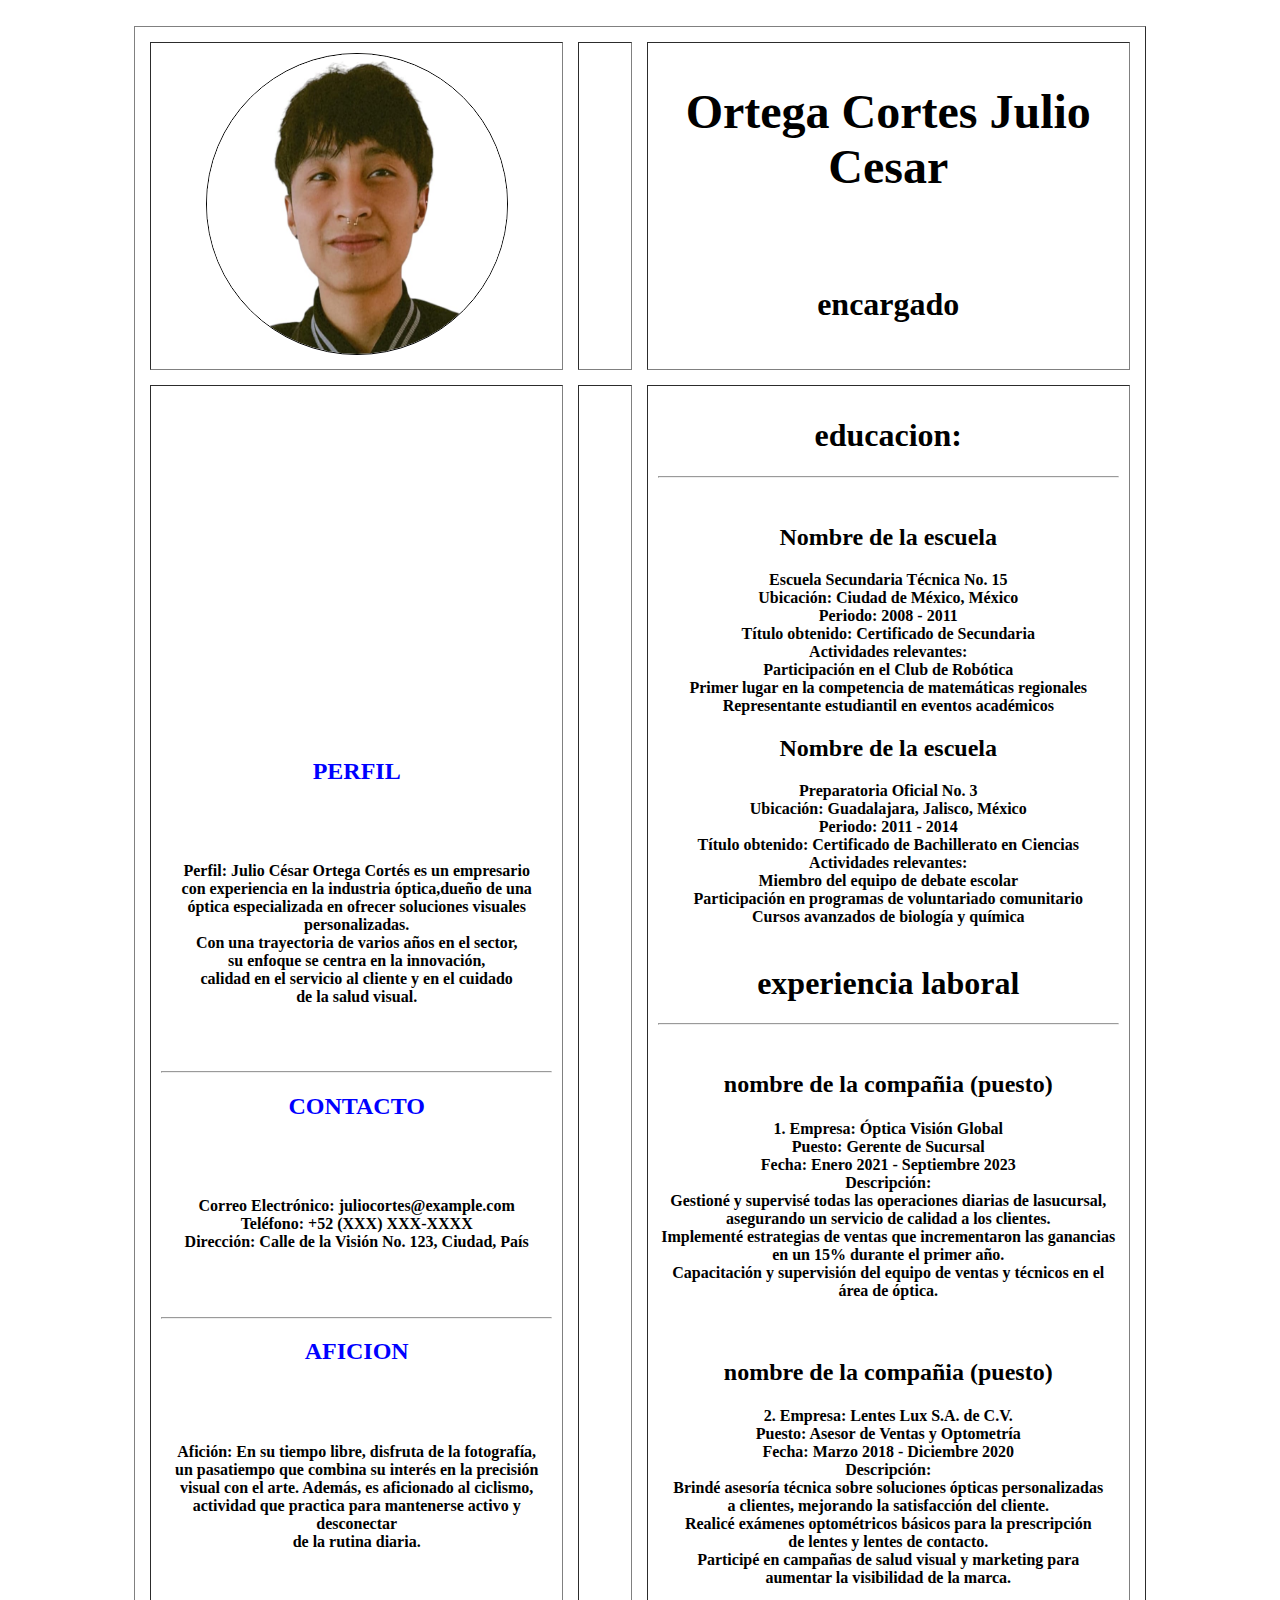
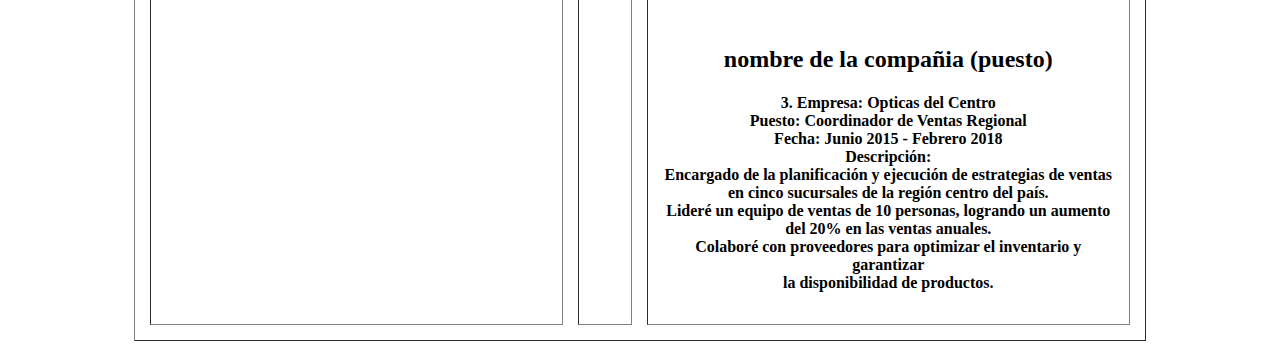
<file: curriculum1.html>
<!DOCTYPE html>
<html lang="en">
<head>
    <meta charset="UTF-8">
    <meta name="viewport" content="width=device-width, initial-scale=1.0">
    <title>curriculum</title>
</head>
<body>
    &nbsp;&nbsp;
    <table  border=".1px" width="80%" cellpadding="10" cellspacing="15" align="center">
        <tr>
            <th> <img src= "img/YO.png" alt=""  width="300px" height="300px" border="1" style="border-radius:50%"></th>
                <th >         &nbsp;&nbsp;&nbsp;&nbsp; &nbsp;&nbsp;&nbsp;&nbsp;  </th>
                <th>  <p><font size="7">Ortega Cortes Julio Cesar</font></p><br><br><br>
                    <h1>encargado</h1>
                </th>
                </tr><tr>

                <td> 
                    <h2 align="center"><font color="blue"  >PERFIL</font></h2><br><br>
                    <h4 align="center">
                        Perfil: Julio César Ortega Cortés es un empresario <br>
                        con experiencia en la industria óptica,dueño de una <br>
                        óptica especializada en ofrecer soluciones visuales <br>
                        personalizadas. <br> 
                        Con una trayectoria de varios años en el sector,<br>
                        su enfoque se centra en la innovación, <br>
                        calidad en el servicio al cliente y en el cuidado <br>
                        de la salud visual.</h4> <br><br><hr>

                    <h2 align="center "><font color="blue">CONTACTO</font></h2> <br><br>
                    <h4 align="center">Correo Electrónico: juliocortes@example.com <br>
                        Teléfono: +52 (XXX) XXX-XXXX <br>
                        Dirección: Calle de la Visión No. 123, Ciudad, País</h4><br><br><hr>


                    <h2 align="center"><font color="blue" >AFICION</font></h2><br><br>
                    <h4 align="center">
                    Afición: En su tiempo libre, disfruta de la fotografía,<br>
                    un pasatiempo que combina su interés en la precisión <br>
                    visual con el arte. Además, es aficionado al ciclismo, <br>
                    actividad que practica para mantenerse activo y desconectar <br>
                    de la rutina diaria.</h4>
                

                </td>
                <td></td>
            <th> 
                <h1>educacion:</h1>
                <hr>
                <br>
                <h2>Nombre de la escuela</h2>
                Escuela Secundaria Técnica No. 15 <br>

                    Ubicación: Ciudad de México, México <br>
                    Periodo: 2008 - 2011 <br>
                    Título obtenido: Certificado de Secundaria <br>
                    <b> Actividades relevantes: </b><br> 
                    Participación en el Club de Robótica <br>
                    Primer lugar en la competencia de matemáticas regionales <br>
                    Representante estudiantil en eventos académicos
                <br>
                <h2>Nombre de la escuela</h2>
                Preparatoria Oficial No. 3 <br>

                    Ubicación: Guadalajara, Jalisco, México <br>
                    Periodo: 2011 - 2014 <br>
                    Título obtenido: Certificado de Bachillerato en Ciencias <br>
                    <b> Actividades relevantes: </b> <br>
                    Miembro del equipo de debate escolar <br>
                    Participación en programas de voluntariado comunitario <br>
                    Cursos avanzados de biología y química
                <br><br>
                <h1>experiencia laboral</h1>
                <hr><br>

                <h2>nombre de la compañia (puesto)</h2>
                <h4>1. Empresa: Óptica Visión Global <br>
                    Puesto: Gerente de Sucursal <br>
                    Fecha: Enero 2021 - Septiembre 2023 <br>
                    Descripción: <br>
                    
                    Gestioné y supervisé todas las operaciones diarias de lasucursal, <br>
                    asegurando un servicio de calidad a los clientes. <br>
                    Implementé estrategias de ventas que incrementaron las ganancias <br>
                    en un 15% durante el primer año. <br>
                    Capacitación y supervisión del equipo de ventas y técnicos en el  <br>
                    área de óptica.</h4> <br>

                <h2>nombre de la compañia (puesto)</h2>
                <h4>2. Empresa: Lentes Lux S.A. de C.V. <br>
                    Puesto: Asesor de Ventas y Optometría <br>
                    Fecha: Marzo 2018 - Diciembre 2020 <br>
                    Descripción: <br>
                    
                    Brindé asesoría técnica sobre soluciones ópticas personalizadas <br>
                    a clientes, mejorando la satisfacción del cliente. <br>
                    Realicé exámenes optométricos básicos para la prescripción <br>
                    de lentes y lentes de contacto. <br>
                    Participé en campañas de salud visual y marketing para <br>
                    aumentar la visibilidad de la marca.</h4> <br>

                <h2>nombre de la compañia (puesto)</h2>

                <h4>3. Empresa: Opticas del Centro <br>
                    Puesto: Coordinador de Ventas Regional <br>
                    Fecha: Junio 2015 - Febrero 2018 <br>
                    Descripción: <br>
                    
                    Encargado de la planificación y ejecución de estrategias de ventas <br>
                    en cinco sucursales de la región centro del país. <br>
                    Lideré un equipo de ventas de 10 personas, logrando un aumento <br>
                    del 20% en las ventas anuales. <br>
                    Colaboré con proveedores para optimizar el inventario y garantizar <br>
                    la disponibilidad de productos.</h4>
            

            </th>
        </tr>
    </table>
</body>
</html>
</file>
